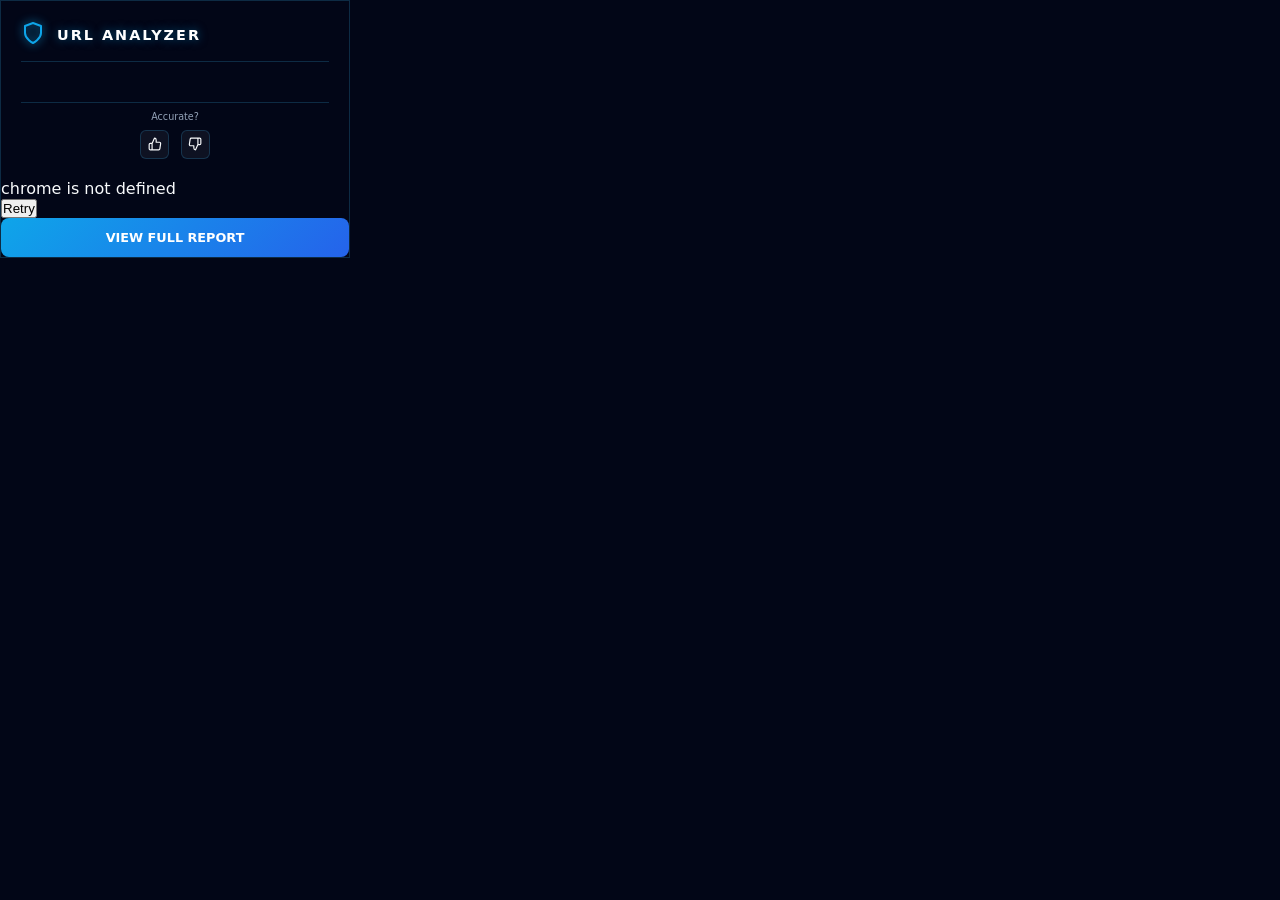
<file: url_analysis/extension/popup.html>
<!DOCTYPE html>
<html>
<head>
    <meta charset="UTF-8">
    <link rel="stylesheet" href="style.css">
</head>
<body>
    <div class="popup-container">
        <header>
            <div class="logo-mini">
                <svg xmlns="http://www.w3.org/2000/svg" viewBox="0 0 24 24" fill="none" stroke="currentColor" stroke-width="2" stroke-linecap="round" stroke-linejoin="round"><path d="M12 22s8-4 8-10V5l-8-3-8 3v7c0 6 8 10 8 10z"></path></svg>
            </div>
            <h1>URL ANALYZER</h1>
        </header>

        <main>
            <div id="loadingState" class="hidden">
                <div class="spinner"></div>
                <p>Analyzing Link...</p>
            </div>

            <div id="resultsArea">
                <div class="speedometer-wrapper">
                    <svg class="speedometer-svg" viewBox="0 0 400 240">
                        <path class="speedo-bg-track" d="M50 200 A150 150 0 0 1 350 200" fill="none" stroke-width="20" stroke-linecap="round"/>
                        <path id="scoreTrack" class="speedo-fill" d="M50 200 A150 150 0 0 1 350 200" fill="none" stroke-width="20" stroke-linecap="round" stroke-dasharray="0 471.2" stroke="rgba(255,255,255,0.1)"/>
                        
                        <g id="speedoNeedleGroup" class="speedo-needle-group" style="transform: rotate(-90deg);">
                            <line x1="200" y1="200" x2="200" y2="70" class="speedo-needle-line" />
                            <circle cx="200" cy="200" r="8" fill="#fff" />
                        </g>
                    </svg>
                    
                    <div class="score-display">
                        <div class="score-value-group">
                            <span id="scoreText" class="digital-value">0</span>
                            <span class="digital-unit">%</span>
                        </div>
                    </div>
                </div>

                <div class="status-row">
                    <span id="riskBadge" class="badge">Analyzing...</span>
                </div>

                <div class="url-info">
                    <p id="analyzedUrl">Identifying...</p>
                </div>

                <div class="analysis-details">
                    <div class="reason-section">
                        <p class="section-title positive">Positive signs</p>
                        <ul id="positiveList"></ul>
                    </div>
                    <div class="reason-section">
                        <p class="section-title negative">Risk Factors</p>
                        <ul id="negativeList"></ul>
                    </div>
                </div>
            </div>

                <div class="feedback-section">
                    <p>Accurate?</p>
                    <div class="feedback-buttons">
                        <button id="feedbackCorrect" class="feedback-btn"><svg xmlns="http://www.w3.org/2000/svg" viewBox="0 0 24 24" fill="none" stroke="currentColor" stroke-width="2" stroke-linecap="round" stroke-linejoin="round"><path d="M14 9V5a3 3 0 0 0-3-3l-4 9v11h11.28a2 2 0 0 0 2-1.7l1.38-9a2 2 0 0 0-2-2.3zM7 22H4a2 2 0 0 1-2-2v-7a2 2 0 0 1 2-2h3"></path></svg></button>
                        <button id="feedbackIncorrect" class="feedback-btn"><svg xmlns="http://www.w3.org/2000/svg" viewBox="0 0 24 24" fill="none" stroke="currentColor" stroke-width="2" stroke-linecap="round" stroke-linejoin="round"><path d="M10 15v4a3 3 0 0 0 3 3l4-9V2H5.72a2 2 0 0 0-2 1.7l-1.38 9a2 2 0 0 0 2 2.3zm7-13h3a2 2 0 0 1 2 2v7a2 2 0 0 1-2 2h-3"></path></svg></button>
                    </div>
                </div>
            </div>

            <div id="errorArea" class="hidden">
                <p id="errorMessage">Service Offline</p>
                <button id="retryBtn">Retry</button>
            </div>
        </main>

        <footer>
            <a href="http://127.0.0.1:8000" target="_blank" class="full-view-btn">View Full Report</a>
        </footer>
    </div>
    <script src="popup.js"></script>
</body>
</html>
</file>
<file: url_analysis/extension/style.css>
:root {
    --bg-main: #020617;
    --bg-card: rgba(15, 23, 42, 0.7);
    --border-color: rgba(56, 189, 248, 0.2);
    --text-primary: #f8fafc;
    --text-sec: #94a3b8;
    --accent: #0ea5e9;
    --accent-hover: #38bdf8;
    --success: #38bdf8;
    --danger: #ef4444;
    --warning: #f59e0b;
    --orange: #f97316;
    --font: 'Segoe UI', system-ui, -apple-system, sans-serif;
    --font-digital: 'Courier New', monospace; /* Fallback for digital look */
}

* {
    margin: 0;
    padding: 0;
    box-sizing: border-box;
}

body {
    width: 350px;
    background-color: var(--bg-main);
    color: var(--text-primary);
    font-family: var(--font);
    overflow: hidden;
    border: 1px solid var(--border-color);
}

.popup-container {
    padding: 1.25rem;
    display: flex;
    flex-direction: column;
    gap: 1.5rem;
}

header {
    display: flex;
    align-items: center;
    gap: 0.75rem;
    padding-bottom: 0.75rem;
    border-bottom: 1px solid var(--border-color);
}

.logo-mini svg {
    width: 24px;
    height: 24px;
    color: var(--accent);
    filter: drop-shadow(0 0 5px var(--accent));
}

h1 {
    font-size: 0.9rem;
    font-weight: 800;
    letter-spacing: 2px;
    color: #fff;
    text-shadow: 0 0 10px rgba(14, 165, 233, 0.5);
}

/* Speedometer */
.speedometer-wrapper {
    position: relative;
    width: 100%;
}

.speedometer-svg {
    width: 100%;
    height: auto;
}

.speedo-bg-track {
    stroke: rgba(255,255,255,0.03);
}

.speedo-fill {
    stroke: var(--success);
    filter: drop-shadow(0 0 8px currentColor);
    transition: stroke-dasharray 2s cubic-bezier(0.22, 1, 0.36, 1), stroke 0.6s ease;
}

.speedo-needle-line {
    stroke: #fff;
    stroke-width: 4;
    stroke-linecap: round;
    filter: drop-shadow(0 0 5px rgba(255,255,255,0.8));
}

.speedo-needle-group {
    transform-origin: 200px 200px;
    transition: transform 2s cubic-bezier(0.22, 1, 0.36, 1);
}

.score-display {
    position: absolute;
    bottom: 25px;
    left: 0;
    width: 100%;
    display: flex;
    justify-content: center;
}

.score-value-group {
    display: flex;
    align-items: baseline;
    gap: 2px;
    color: var(--success);
    text-shadow: 0 0 15px currentColor;
}

.digital-value {
    font-family: var(--font-digital);
    font-size: 3rem;
    font-weight: 800;
}

.digital-unit {
    font-size: 1.25rem;
    opacity: 0.7;
}

/* Status & info */
.status-row {
    text-align: center;
}

.badge {
    padding: 0.3rem 1rem;
    border-radius: 20px;
    font-size: 0.75rem;
    font-weight: 700;
    text-transform: uppercase;
    letter-spacing: 0.1em;
    border: 1px solid currentColor;
    background: rgba(255, 255, 255, 0.05);
}

.url-info {
    background: rgba(0, 0, 0, 0.4);
    padding: 0.75rem;
    border-radius: 8px;
    border: 1px solid rgba(14, 165, 233, 0.1);
    text-align: center;
}

#analyzedUrl {
    color: var(--text-sec);
    font-size: 0.75rem;
    word-break: break-all;
    font-family: var(--font-digital);
    display: -webkit-box;
    -webkit-line-clamp: 2;
    -webkit-box-orient: vertical;
    overflow: hidden;
}

.analysis-details {
    margin-top: 1rem;
    display: flex;
    flex-direction: column;
    gap: 0.75rem;
}

.reason-section {
    background: rgba(0, 0, 0, 0.2);
    padding: 0.5rem;
    border-radius: 6px;
}

.section-title {
    font-size: 0.65rem;
    font-weight: 700;
    text-transform: uppercase;
    margin-bottom: 0.4rem;
    letter-spacing: 0.5px;
}

.section-title.positive { color: var(--success); }
.section-title.negative { color: var(--danger); }

ul {
    list-style: none;
    font-size: 0.7rem;
    color: var(--text-primary);
    padding-left: 0.2rem;
}

li {
    margin-bottom: 0.25rem;
    display: flex;
    align-items: flex-start;
    gap: 0.4rem;
}

li::before {
    content: "›";
    color: var(--accent);
    font-weight: bold;
}

/* Loading & Error */
.hidden { display: none !important; }

.spinner {
    width: 30px;
    height: 30px;
    border: 2px solid rgba(0, 255, 255, 0.1);
    border-radius: 50%;
    border-top-color: var(--accent);
    margin: 0 auto 0.5rem;
    animation: spin 1s linear infinite;
}

@keyframes spin { to { transform: rotate(360deg); } }

#loadingState p {
    font-size: 0.8rem;
    color: var(--text-sec);
    text-align: center;
}

/* Footer */
footer {
    display: flex;
    justify-content: center;
}

.full-view-btn {
    width: 100%;
    padding: 0.75rem;
    background: linear-gradient(135deg, var(--accent), #2563eb);
    color: white;
    text-decoration: none;
    border-radius: 8px;
    font-size: 0.8rem;
    font-weight: 700;
    text-transform: uppercase;
    text-align: center;
    transition: all 0.3s ease;
}

.full-view-btn:hover {
    transform: translateY(-2px);
    box-shadow: 0 4px 12px rgba(14, 165, 233, 0.4);
}

.feedback-section {
    margin-top: 1rem;
    padding-top: 0.5rem;
    border-top: 1px solid var(--border-color);
    text-align: center;
}

.feedback-section p {
    font-size: 0.6rem;
    color: var(--text-sec);
    margin-bottom: 0.5rem;
}

.feedback-buttons {
    display: flex;
    justify-content: center;
    gap: 0.75rem;
}

.feedback-btn {
    background: rgba(255, 255, 255, 0.05);
    border: 1px solid var(--border-color);
    color: var(--text-primary);
    padding: 0.4rem;
    border-radius: 6px;
    cursor: pointer;
    display: flex;
    align-items: center;
}

.feedback-btn svg { width: 14px; height: 14px; }
.feedback-btn:hover { background: rgba(14, 165, 233, 0.1); border-color: var(--accent); }
</file>
